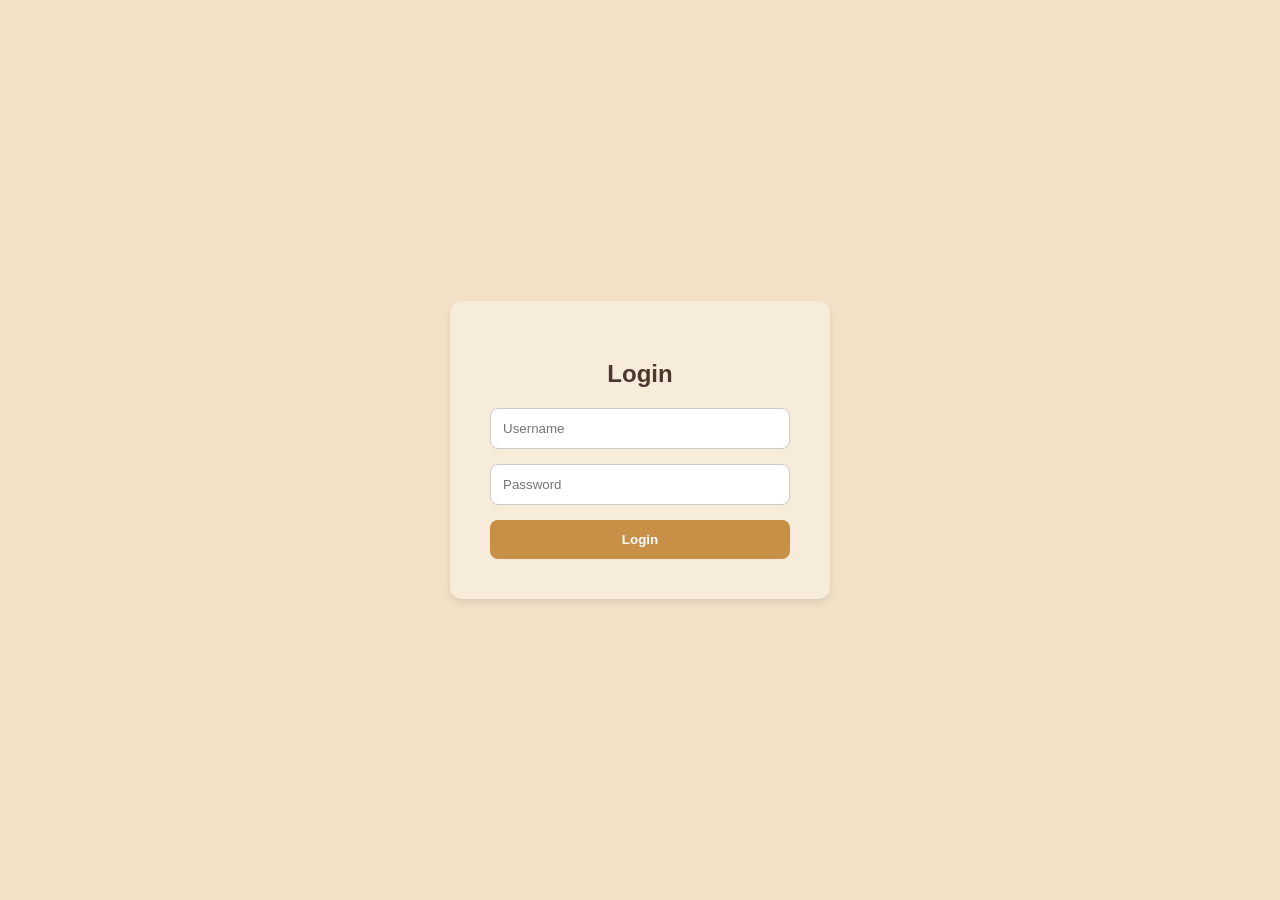
<file: Cerveceria/index.html>
<!DOCTYPE html>
<html lang="en">
<head>
  <meta charset="UTF-8">
  <title>Login</title>
  <link rel="stylesheet" href="./styles/index.css">
</head>
<body>
  <form action="login.php" method="post">
    <h2>Login</h2>
    <input type="text" name="username" placeholder="Username" required>
    <input type="password" name="password" placeholder="Password" required>
    <button type="submit">Login</button>
  </form>
</body>
</html>
</file>
<file: Cerveceria/styles/index.css>
body {
    font-family: Arial, sans-serif;
    background: #f3e2c7;
    display: flex;
    justify-content: center;
    align-items: center;
    height: 100vh;
    margin: 0;
    color: #333;
  }

  form {
    background: #f7ebd9;
    padding: 40px;
    border-radius: 12px;
    box-shadow: 0 4px 8px rgba(0,0,0,0.1);
    width: 300px;
    text-align: center;
  }

  h2 {
    margin-bottom: 20px;
    color: #4b392f;
  }

  input {
    width: 100%;
    padding: 12px;
    margin-bottom: 15px;
    border: 1px solid #ccc;
    border-radius: 8px;
    box-sizing: border-box;
  }

  button {
    width: 100%;
    padding: 12px;
    background-color: #c88f47;
    border: none;
    border-radius: 8px;
    color: white;
    font-weight: bold;
    cursor: pointer;
    transition: background-color 0.3s ease;
  }

  button:hover {
    background-color: #a97130;
  }
</file>
